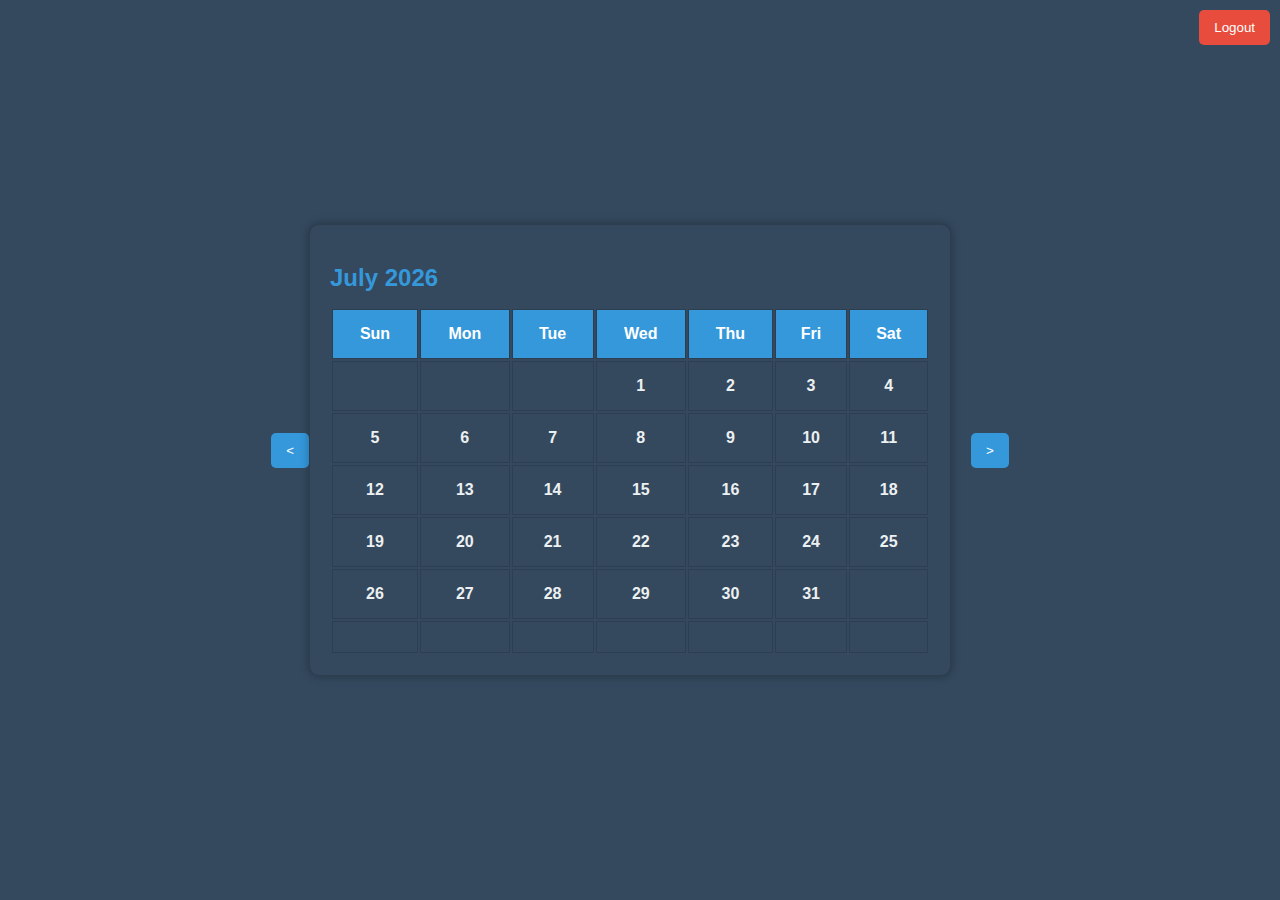
<file: Task_manager_final/task_manager_final/index.html>
<!DOCTYPE html>
<html lang="en">
<head>
    <meta charset="UTF-8">
    <meta name="viewport" content="width=device-width, initial-scale=1.0">
    <link rel="stylesheet" href="styles.css">
    <title>Task Manager</title>
</head>
<body>
	<button id="logoutBtn">Logout</button>
    <button id="prevBtn">&lt;</button>
    <div id="calendar"></div>
	<button id="nextBtn">&gt;</button>
</div>
    <script defer src="script.js"></script>
    <script>
        document.getElementById('logoutBtn').addEventListener('click', function () {
            logout();
        });

        function logout() {
            const xhr = new XMLHttpRequest();
            xhr.open('GET', 'logout.php', true);

            xhr.onreadystatechange = function () {
                if (xhr.readyState === 4 && xhr.status === 200) {
                    window.location.href = 'login.html';
                }
            };

            xhr.send();
        }
    </script>
</body>
</html>
</file>
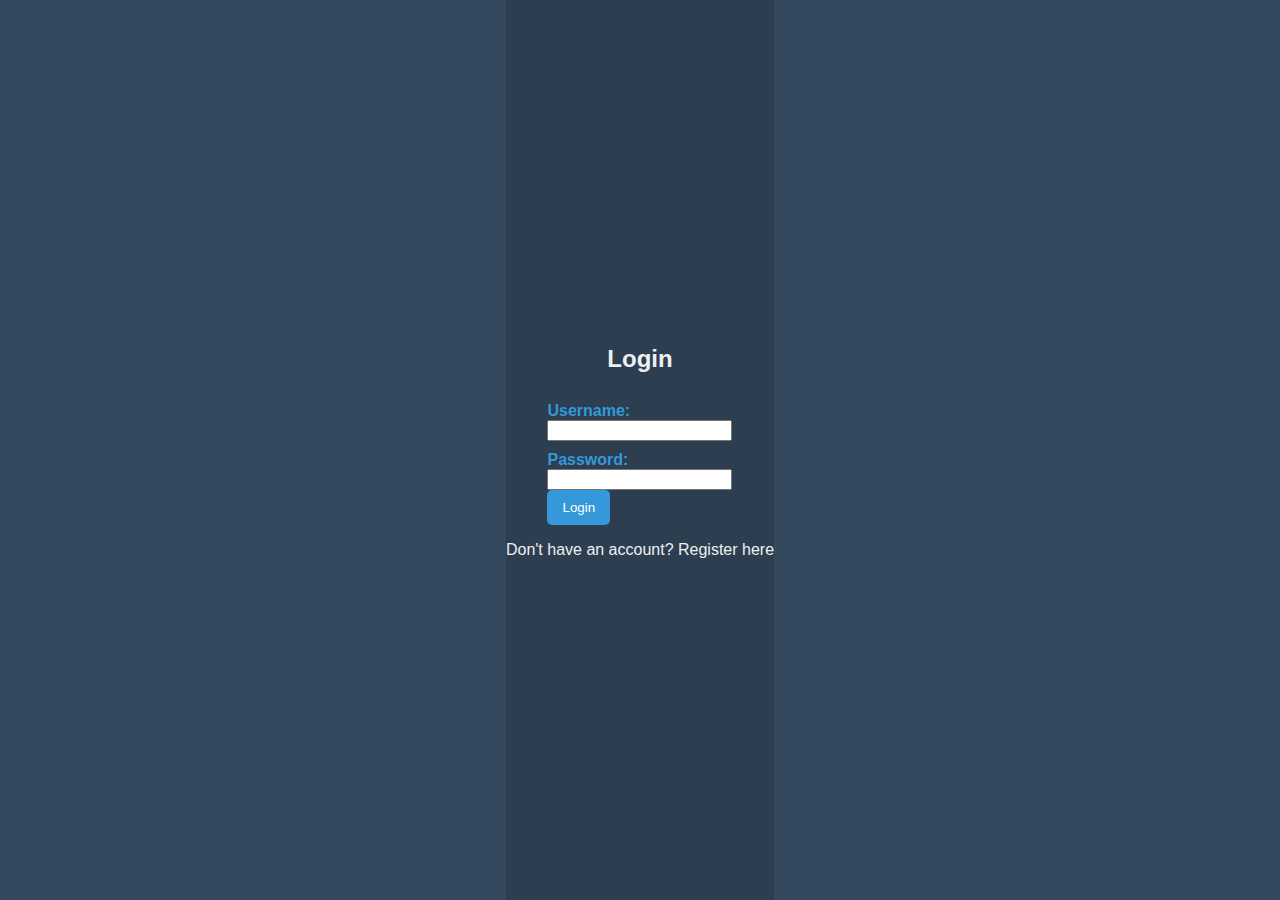
<file: Task_manager_final/task_manager_final/login.html>
<!DOCTYPE html>
<html lang="en">
<head>
    <meta charset="UTF-8">
    <meta name="viewport" content="width=device-width, initial-scale=1.0">
    <link rel="stylesheet" href="styles.css">
    <title>Login</title>
</head>
<body>
    <div class="login-container">
        <h2>Login</h2>
        <form action="login.php" method="post">
            <label for="username">Username:</label>
            <input type="text" id="username" name="username" required>

            <label for="password">Password:</label>
            <input type="password" id="password" name="password" required><br>

            <button type="submit">Login</button>
        </form>

        <div class="register-box">
        <p>Don't have an account? <a class="register-link" href="register.html">Register here</a></p>
    </div>
    </div>
</body>
</html>
</file>
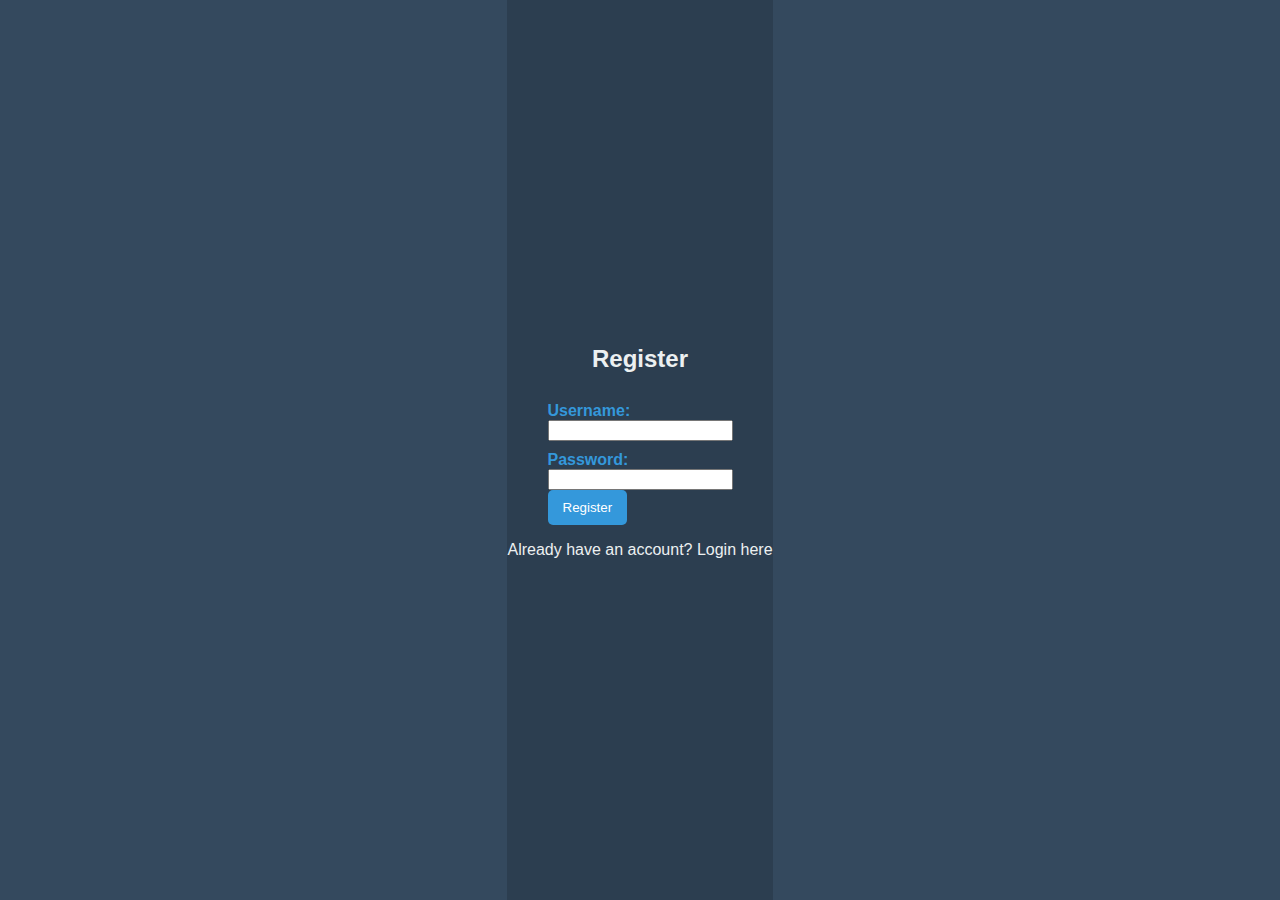
<file: Task_manager_final/task_manager_final/register.html>
<!DOCTYPE html>
<html lang="en">
<head>
    <meta charset="UTF-8">
    <meta name="viewport" content="width=device-width, initial-scale=1.0">
    <link rel="stylesheet" href="styles.css">
    <title>Register</title>
</head>
<body>
    <div class="login-container">
        <h2>Register</h2>
        <form action="register.php" method="post">
            <label for="newUsername">Username:</label>
            <input type="text" id="newUsername" name="newUsername" required>

            <label for="newPassword">Password:</label>
            <input type="password" id="newPassword" name="newPassword" required><br>

            <button type="submit">Register</button>
        </form>
		<div class="register-box">
        <p>Already have an account? <a class="register-link" href="login.html">Login here</a></p>
    </div>
    </div>
</body>
</html>
</file>
<file: Task_manager_final/task_manager_final/styles.css>
body {
    font-family: 'Arial', sans-serif;
    display: flex;
    flex-direction: row;
    align-items: center;
    justify-content: center;
    height: 100vh;
    margin: 0;
    background-color: #2c3e50;
    color: #ecf0f1;
    transition: background-color 0.3s ease;
}

body:hover {
    background-color: #34495e;
}

#calendar {
    background-color: #34495e;
    border: 1px solid #2c3e50;
    box-shadow: 0 0 10px rgba(0, 0, 0, 0.3);
    padding: 20px;
    max-width: 600px;
    width: 100%;
    border-radius: 10px;
    overflow: hidden;
    float: left;
    margin-right: 20px; 
    position: relative; 
}

#calendar:hover {
    transform: none;
    box-shadow: 0 0 20px rgba(0, 0, 0, 0.5);
}

#calendar table {
    width: 100%;
    transition: opacity 0.3s ease;
}

#calendar th,
#calendar td {
    text-align: center;
    padding: 15px;
    border: 1px solid #2c3e50;
    font-weight: bold;
    color: #ecf0f1;
}

#calendar th {
    background-color: #3498db;
    color: #fff;
}

#calendar td {
    cursor: pointer;
    transition: background-color 0.3s ease, transform 0.2s ease-in-out;
    position: relative;
}

.task-indicator {
    position: absolute;
    top: 5px;
    right: 5px;
    width: 8px;
    height: 8px;
    background-color: #e74c3c;
    border-radius: 50%;
    display: none;
}

#calendar td:hover {
    background-color: #2980b9;
    transform: none;
}


#calendar h2 {
    margin-bottom: 15px;
    color: #3498db;
    transition: color 0.3s ease;
}

#calendar:hover h2 {
    color: #fff;
}

button {
    background-color: #3498db;
    color: #fff;
    padding: 10px 15px;
    border: none;
    border-radius: 5px;
    cursor: pointer;
    transition: background-color 0.3s ease;
}

button:hover {
    background-color: #2980b9;
}

button:disabled {
    background-color: #bdc3c7;
    cursor: not-allowed;
}

#logoutBtn {
    background-color: #e74c3c;
    position: fixed;
    top: 10px;
    right: 10px;
}

#logoutBtn:hover {
    background-color: #c0392b;
}

.popup {
    position: fixed;
    top: 50%;
    left: 100%;
    transform: translate(-100%, -50%);
    background-color: #2c3e50;
    border: 2px solid #3498db;
    box-shadow: 0 0 20px rgba(0, 0, 0, 0.5);
    padding: 20px;
    max-width: 40%;
    width: 100%;
    border-radius: 10px;
    opacity: 0;
    transition: opacity 0.3s ease, transform 0.3s ease;
}

.popup.slide-in {
    left: 50%;
    transform: translate(-50%, -50%);
    opacity: 1;
}

.popup.slide-out {
    left: 50%;
    transform: translate(-100%, -50%);
    opacity: 0;
}

.popup-content {
    color: #ecf0f1;
    text-align: center;
    transition: color 0.3s ease;
}

label {
    display: block;
    margin-top: 10px;
    font-weight: bold;
    color: #3498db;
}

#eventInput,
#detailInput {
    width: 100%;
    padding: 10px;
    margin-bottom: 15px;
    border: 1px solid #3498db;
    border-radius: 5px;
    background-color: #2c3e50;
    color: #ecf0f1;
}

.add-btn,
.close-btn {
    background-color: #3498db;
    color: #fff;
    padding: 10px 15px;
    border: none;
    border-radius: 5px;
    cursor: pointer;
    transition: background-color 0.3s ease;
}

.add-btn:hover,
.close-btn:hover {
    background-color: #2980b9;
}

#taskTable {
    width: 100%;
    margin-top: 20px;
	 overflow-wrap: break-word;
}

#taskTable th,
#taskTable td {
    text-align: center;
    padding: 10px;
    border: 1px solid #3498db;
    color: #ecf0f1;
	 overflow-wrap: break-word;
}

#taskTable th {
    background-color: #3498db;
	 overflow-wrap: break-word;
}

#taskTable td input[type="checkbox"] {
    margin-right: 5px;
}

.slide-in {
    opacity: 1;
    transform: translate(-50%, -50%) scale(1);
}

.login-container {
    display: flex;
    flex-direction: column;
    align-items: center;
    justify-content: center;
    height: 100vh;
    background-color: #2c3e50;
    color: #ecf0f1;
    transition: background-color 0.3s ease;
}

.login-container:hover {
    background-color: #34495e;
}

.register-link {
    color: #ecf0f1;
    text-decoration: none;
    transition: color 0.3s ease;
}

.register-link:hover {
    text-decoration: underline;
    color: #3498db;
}
</file>
